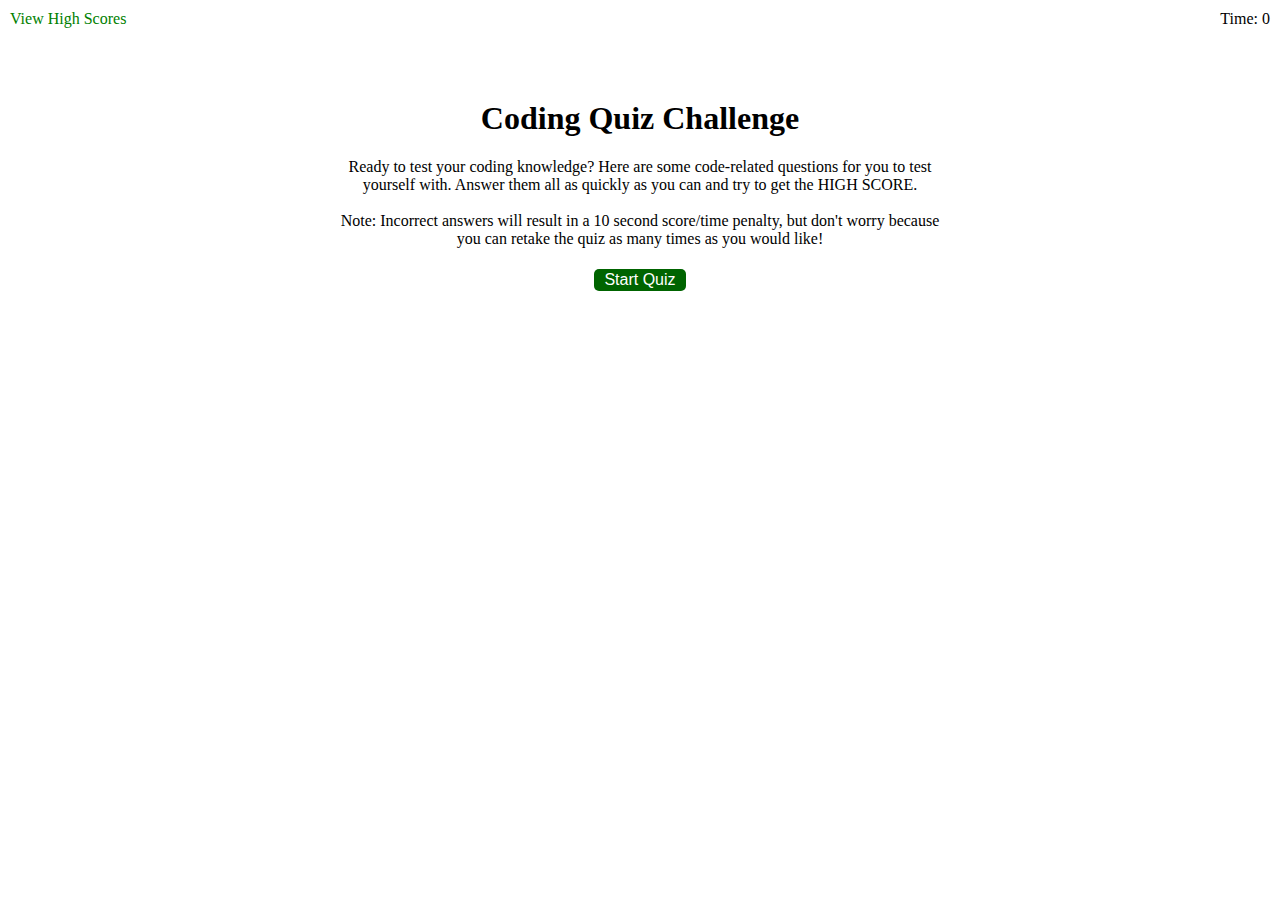
<file: index.html>
<!DOCTYPE html>
<html lang="en">
<head>
  <meta charset="UTF-8">
  <meta http-equiv="X-UA-Compatible" content="IE=edge">
  <meta name="viewport" content="width=device-width, initial-scale=1.0">
  <title>Coding Quiz</title>

  <link rel="stylesheet" href="./assets/css/style.css" />
</head>


<body>
  <div class="scores"><a href="scores.html">View High Scores</a></div>

    <div class="timer">Time: <span id="time">0</span></div>

    <div class="wrapper">
      <div id="start-screen" class="start">
        <h1>Coding Quiz Challenge</h1>
        <p>
          Ready to test your coding knowledge? Here are some code-related questions for you to test yourself with. 
          Answer them all as quickly as you can and try to get the HIGH SCORE.
          <br>
          <br>
          Note: Incorrect answers will result in a 10 second score/time penalty, but don't worry because you can retake the quiz as many times as you would like!
        </p>
        <button id="startBtn">Start Quiz</button>
      </div>

      <div id="questions" class="hide">
        <h2 id="question-title"></h2>
        <div id="choices" class="choices"></div>
      </div>

      <div id="end-screen" class="hide">
        <h2>Finished!</h2>
        <p>Your final score is <span id="final-score"></span>.</p>
        <p>
          Enter Name: <input type="text" id="name" />
          <button id="submit">Submit</button>
        </p>
      </div>

      <div id="feedback" class="feedback hide"></div>
    </div>

    <script src="./assets/js/questions.js"></script>
    <script src="./assets/js/script.js"></script>
</body>
</html>
</file>
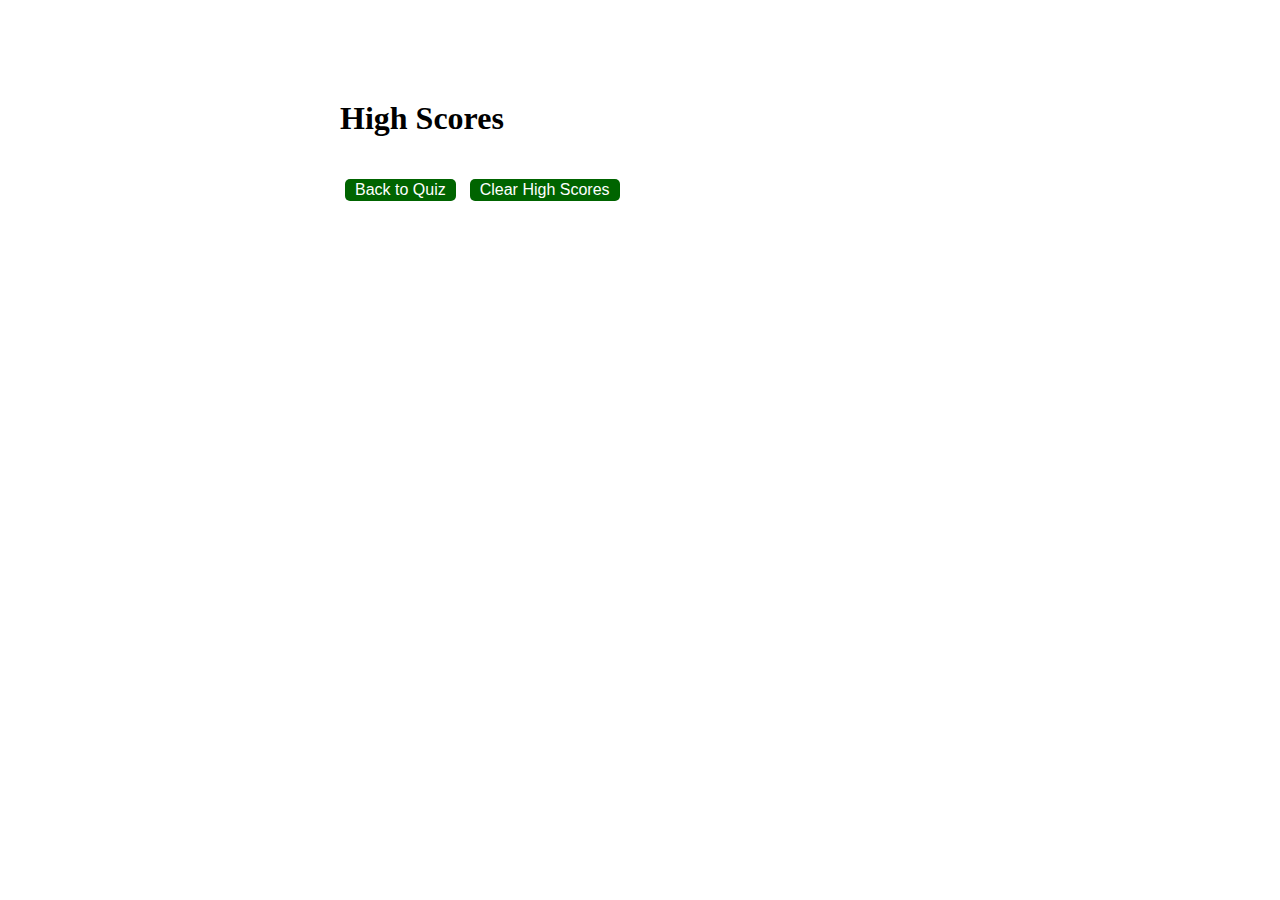
<file: scores.html>
<!DOCTYPE html>
<html lang="en">
<head>
  <meta charset="UTF-8">
  <meta http-equiv="X-UA-Compatible" content="IE=edge">
  <meta name="viewport" content="width=device-width, initial-scale=1.0">
  <title>High Scores</title>

  <link rel="stylesheet" href="./assets/css/style.css" />
</head>


<body>
  <body>
    <div class="wrapper">
      <h1>High Scores</h1>
      <ol id="highscores"></ol>

      <a href="index.html"><button>Back to Quiz</button></a>
      <button id="clear">Clear High Scores</button>
    </div>

    <script src="./assets/js/scores.js"></script>
  </body>
</body>
</html>
</file>
<file: assets/css/style.css>
.wrapper {
  margin: 100px auto 0 auto;
  max-width: 600px;
}

.hide {
  display: none;
}

.start {
  text-align: center;
}

.scores {
  position: absolute;
  top: 10px;
  left: 10px;
}

.feedback {
  font-size: 120%;
  margin-top: 20px;
  padding-top: 10px;
  color: gray;
  border-top: 2px solid rgb(201, 193, 193);
}

.timer {
  position: absolute;
  top: 10px;
  right: 10px;
}

a {
  color: green;
  text-decoration: none;
  transition: color 0.1s;
}

a:hover {
  color: #70707a;
}

button {
  display: inline-block;
  margin: 5px;
  cursor: pointer;
  font-size: 100%;
  background-color: darkgreen;
  border-radius: 5px;
  padding: 2px 10px;
  color: white;
  border: 0;
  transition: background-color 0.1s;
}

button:hover {
  background-color: silver;
}

.choices button {
  display: block;
}

input[type="text"] {
  font-size: 100%;
}

ol {
  padding-left: 0px;
  max-height: 400px;
  overflow: auto;
}

li {
  padding: 5px;
  list-style: decimal inside none;
}

li:nth-child(odd) {
  background-color: #CDFFCD;
}
</file>
